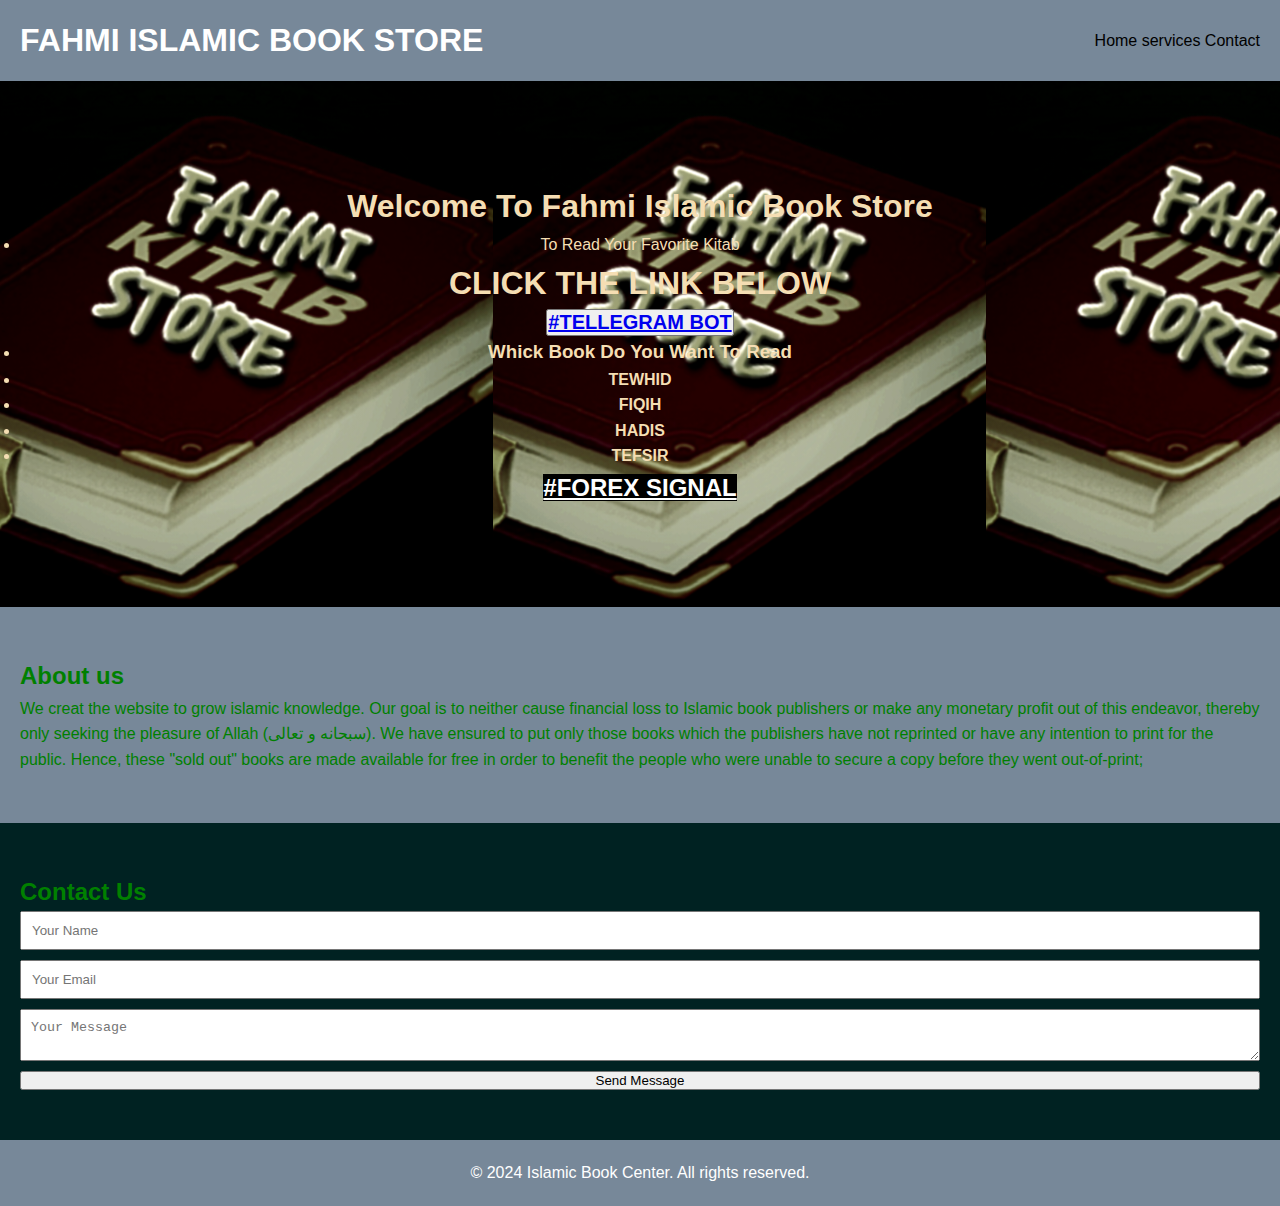
<file: index.html>
<!DOCTYPE html>
<html lang="en">
<head>
    <meta charset="UTF-8">
    <meta name="viewport" content="width=device-width, initial-scale=1.0">
    <title>Fahmi Islamic Book Store</title>
    <link rel="stylesheet" href="style.css">
</head>
<body>
    <header>
        <nav>
            <ol><div class="logo"><h1>FAHMI ISLAMIC BOOK STORE</h1></div></ol>
            <ul class="nav-links">
                
                <a href="#home">Home</a>                               
               <a href="#services">services</a>
                <a href="#contact">Contact</a>
            </ul>
        </nav>
    </header>

    <section id="home" class="hero">
        <h1>Welcome To Fahmi Islamic Book Store</h1>
        <p><li>To Read Your Favorite Kitab</li></p>
        <h1>CLICK THE LINK BELOW</h1>
        <button><a href="http://t.me/FahmiKitabStore_bot"><h2>#TELLEGRAM BOT</h2></a> </button>     
        <li><h3>Whick Book Do You Want To Read</h3></li>
        <li><b>TEWHID</b></li>
        <li><b>FIQIH</b></li>
        <li><b>HADIS</b></li>
        <li><b>TEFSIR</b></li>  </ul> 
    <h2><a href="other.html" class="btn-button">#FOREX SIGNAL</a></h2>   
    </section>
    <section id="#services" class="services">
        <h2>About us</h2> 
        <p>We creat the website to grow islamic knowledge. Our goal is to neither cause financial loss to Islamic book publishers or make any monetary profit out of this endeavor, thereby only seeking the pleasure of Allah (سبحانه و تعالى). We have ensured to put only those books which the publishers have not reprinted or have any intention to print for the public. Hence, these "sold out" books are made available for free in order to benefit the people who were unable to secure a copy before they went out-of-print;</p>
    </section>
        
    <section id="#about" class="about">
     
    </section>

    <section id="contact" class="contact">
        <h2>Contact Us</h2>
        <form>
            <input type="text" placeholder="Your Name" required>
            <input type="email" placeholder="Your Email" required>
            <textarea placeholder="Your Message" required></textarea>
            <button type="submit">Send Message</button>
        </form> 
      
    </section>

    <footer>
        <p>&copy; 2024 Islamic Book Center. All rights reserved.</p>
    </footer>

</body>
</html>
</file>
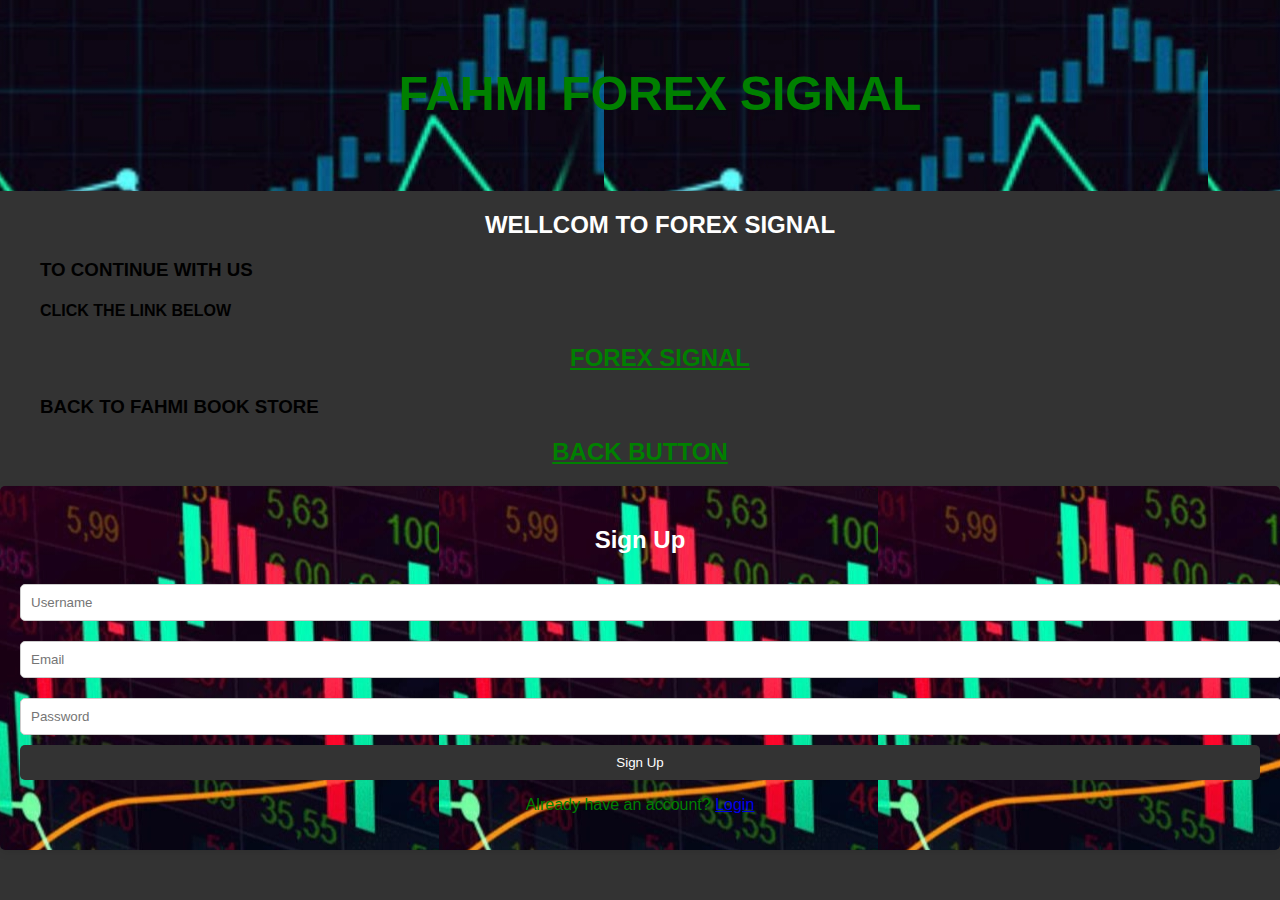
<file: other.html>
<!DOCTYPE html>
<html lang="en">
<head>
    <meta charset="UTF-8">
    <meta name="viewport" content="width=device-width, initial-scale=1.0">
    <title>FAHMI FIREX SIGNAL</title>
    <link rel="stylesheet" href="style 2.css">
</head>
<header>
    <ol><h1>FAHMI FOREX SIGNAL</h1></ol><nav>
        <nav>
        
    </nav>
    </header>
    <section id="#services" class="services">
<ul><h2> WELLCOM TO FOREX SIGNAL</h2>
        <h3>TO CONTINUE WITH US</h3>
        <h4>CLICK THE LINK BELOW</h4></ul>
        <h2><ol><a href="http://t.me/FahmiForexSignal_bot" class="btn-button">FOREX SIGNAL</a></ol></h2>       
        <OL><h3>BACK TO FAHMI BOOK STORE</h3></OL>
        <h2><a href="index.html" class="btn-button">BACK BUTTON</a> </h2>     
    </section>
    
<div class="container">
    <div id="signup-form">
        <h2>Sign Up</h2>
        <form action="/signup" method="POST">
            <input type="text" name="username" placeholder="Username" required>
            <input type="email" name="email" placeholder="Email" required>
            <input type="password" name="password" placeholder="Password" required>
            <button type="submit">Sign Up</button>
        </form>
        <div class="toggle-form">
            <p>Already have an account? <a href="#" onclick="toggleForms()">Login</a></p>
        </div>
    </div>

    <section id="login-form" style="display:none;">
        <h2>Login</h2>
        <form action="/login" method="POST">
            <input type="text" name="username" placeholder="Username" required>
            <input type="password" name="password" placeholder="Password" required>
            <button type="submit">Login</button>
        </form>
        <div class="toggle-form">
            <p>Don't have an account? <a href="#" onclick="toggleForms()">Sign Up</a></p>
        </div>
    </section>
</div>

<script>
    function toggleForms() {
        const signupForm = document.getElementById('signup-form');
        const loginForm = document.getElementById('login-form');
        
        if (signupForm.style.display === "none") {
            signupForm.style.display = "block";
            loginForm.style.display = "none";
        } else {
            signupForm.style.display = "none";
            loginForm.style.display = "block";
        }
    }
</script>

</body>
</html>
</html>
</file>
<file: style.css>
* {
    margin: 0;
    padding: 0;
    box-sizing: border-box;
}

body {
    font-family: Arial, sans-serif;
    line-height: 1.6;
}

header {
    background: lightslategray;
    color: white;
}

nav {
    display: flex;
    justify-content: space-between;
    align-items: center;
    padding: 15px 20px;
}

.nav-links {
    list-style-type: none;
}

.nav-links li {
    display: inline;
    margin-left: 20px;
}

.nav-links a {
    color: black;
    text-decoration: none;
}

/* Hero Section */
.hero {   
    background: url("Kitab.png");
    color: wheat;
    text-align: center;
    padding: 100px 20px;

}

.btn-button{
    background-color: black;
    color: white;
    
}

.services {
    padding: 50px 20px;
    background-color: lightslategrey;
    color: green;
}

.service-item {
    margin-bottom: 20px;
}

.contact {
    padding: 50px 20px;
    background-color: #022;
    color:green;
}

form {
    display: flex;
    flex-direction: column;
    background-color: #022;
    color:black;
}

form input, form textarea {
    margin-bottom: 10px;
    padding: 10px;
}

footer {
    text-align: center;
    padding: 20px;
    background-color: lightslategrey;
    color: white;
}
</file>
<file: style 2.css>
body {
            font-family: 'Roboto', sans-serif;
            margin: 0;
            padding: 0;
            background: #333;
            color: green;
        }
        header {
            text-align: center;
            padding: 50px;
            background: url("signal.png");
        }
        h1 {
            font-family: 'Montserrat', sans-serif;
            font-size: 3em;
            margin: 0;
        }

     section{
         background-color: #333;
         color: black;
    
}
        nav {
            margin: 20px 0;
        }
        nav a {
            background-color: black;
            color: #333;
            margin: 0 15px;
            text-decoration:
            
        }
                
       .btn-button{ 
background-color: #333;
color: green;           
                
                
            }  
.sectio{
            font-family: Arial, sans-serif;
            background-color: darkblue;
            display: flex;
            justify-content: center;
            align-items: center;
            height: 100vh;
            margin: 0;
        }
        .container {
            background: url("forex.png");
            padding: 20px;
            border-radius: 5px;
            box-shadow: 0 2px 10px rgba(0, 0, 0, 0.1);
        }
        h2 {
            text-align: center;
            color: white;
        }
        input[type="text"], input[type="password"], input[type="email"] {
            width: 100%;
            padding: 10px;
            margin: 10px 0;
            border: 1px solid #ccc;
            border-radius: 5px;
        }
        button {
            width: 100%;
            padding: 10px;
            background-color: #333;
            color: white;
            border: none;
            border-radius: 5px;
            cursor: pointer;
        }
        button:hover {
            background-color: white;
        }
        .toggle-form {
            text-align: center;
            margin-top: 10px;
        }
</file>
